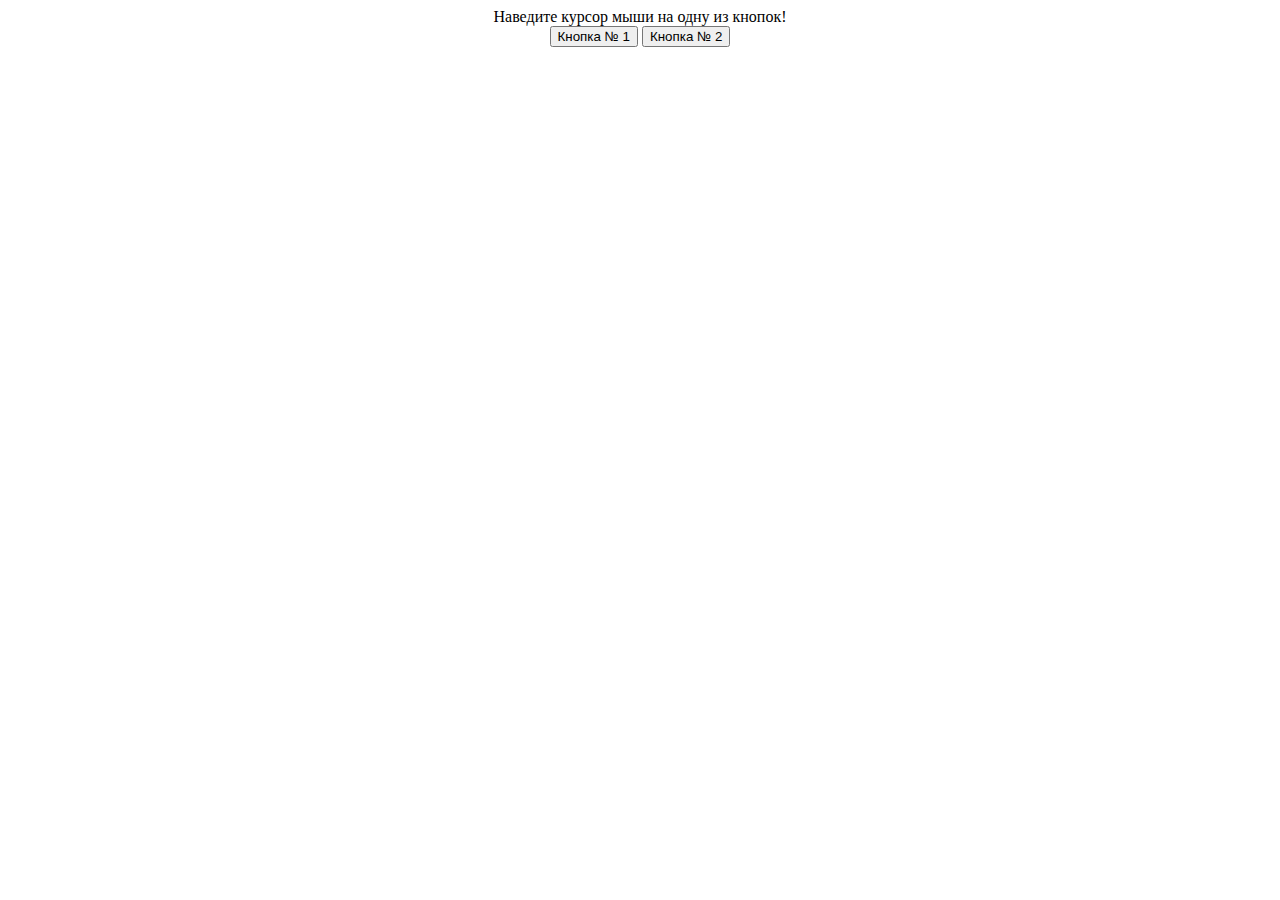
<file: 1/index.html>
<!DOCTYPE html>
<html lang="en">
    <head>
        <meta charset="UTF-8">
        <meta name="viewport" content="width=device-width, initial-scale=1.0">
        <title>Document</title>

        <style type="text/css">
            .start { color: yellow; background: black; }
        </style>
    </head>
    <body>
        <script src="java.js"></script>
    

        <script>
        //Задание №17
            var message = "Пожалуйста, нажмите на кнопку";
            alert('Привет'); //будет выведено "Привет"
        </script>


        <script type="text/javascript">
        //Задание №20
            var message = "Пожалуйста, наведите на кнопку";
            function color_button(x) {
                if ("INPUT" == event.srcElement.tagName) event.srcElement.className = x;
            }
        </script>
        <form name="primer" align="center" onmouseover="color_button('start')"
        onmouseout="color_button('')">
            Наведите курсор мыши на одну из кнопок!<br>
            <input type="button" value="Кнопка № 1">
            <input type="button" value="Кнопка № 2">
        </form>




    </body>
</html>
</file>
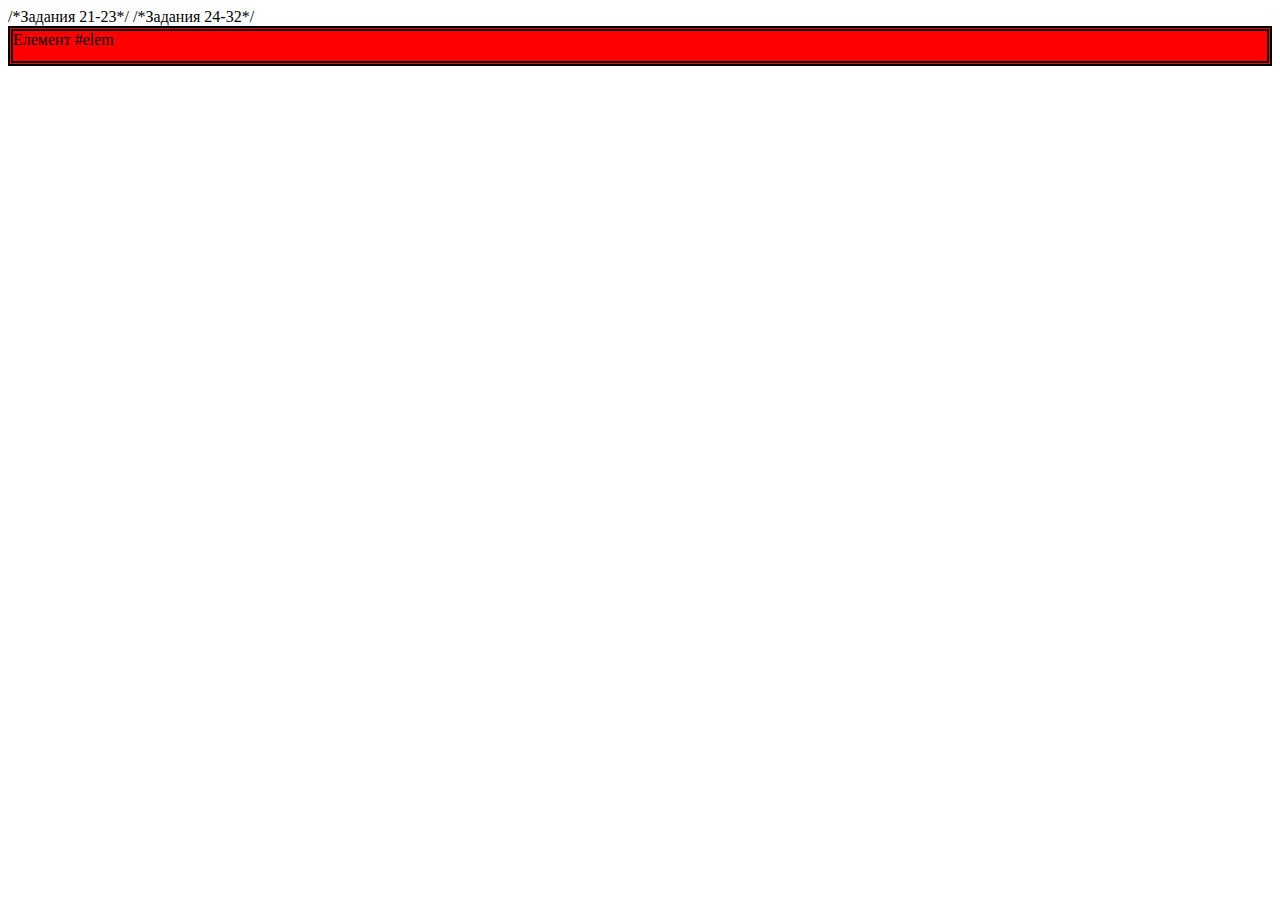
<file: 2/index.html>
<!DOCTYPE html>
<html lang="en">
    <head>
        <meta charset="UTF-8">
        <meta name="viewport" content="width=device-width, initial-scale=1.0">
        <title>Document</title>

    </head>
    <body>
        /*Задания 21-23*/
        <script src="java.js"></script>
        

        /*Задания 24-32*/
        <div id="elem" onclick="name()">Елемент #elem</div>
        <script src="java2.js"></script>

        
    </body>
</html>
</file>
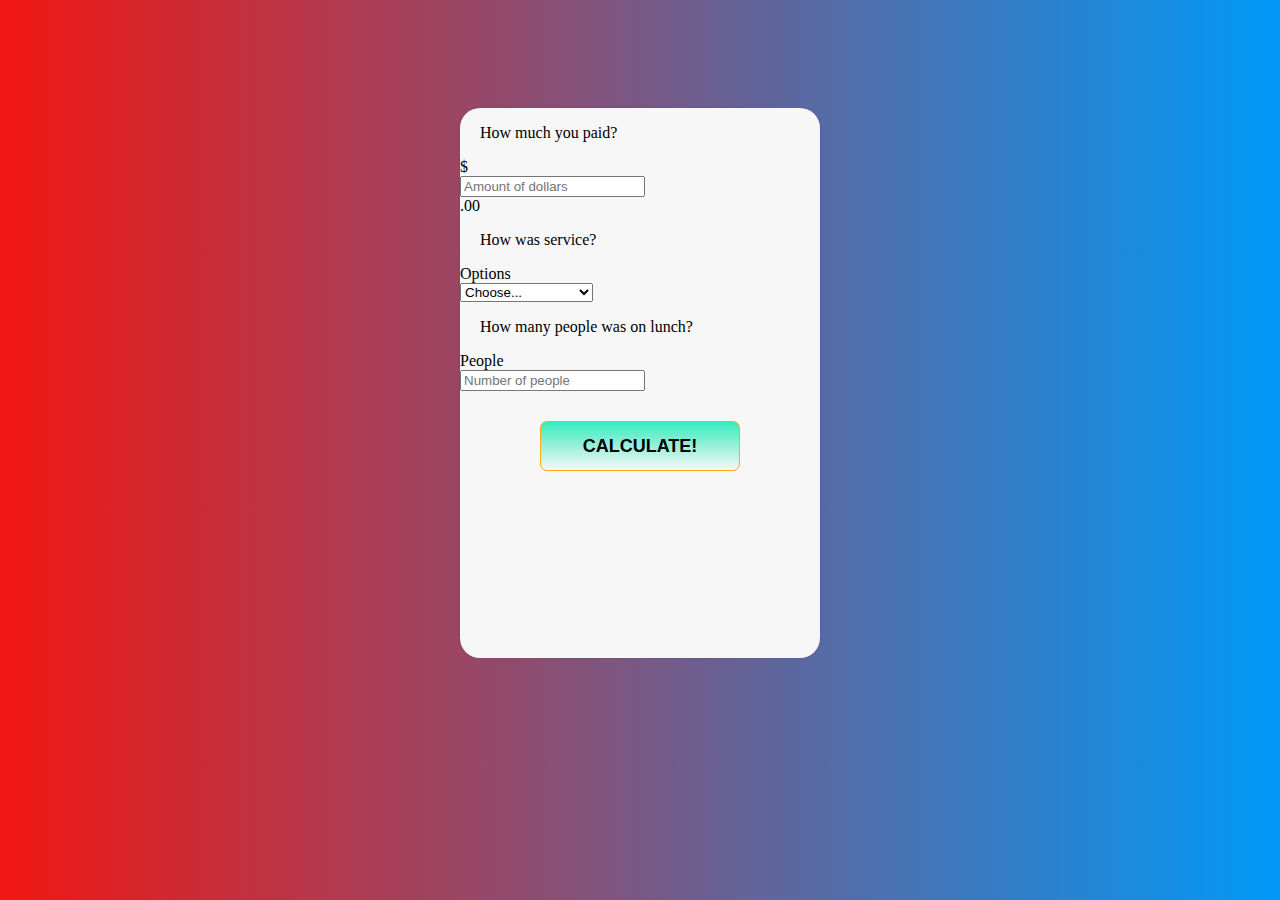
<file: Calculytor/index.html>
<!DOCTYPE html>
<html lang="en">
    <head>
        <meta charset="UTF-8" />
        <meta name="viewport" content="width=device-width, initial-scale=1.0" />
        <link rel="stylesheet" href="https://stackpath.bootstrapcdn.com/bootstrap/4.5.0/css/bootstrap.min.css" integrity="sha384-9aIt2nRpC12Uk9gS9baDl411NQApFmC26EwAOH8WgZl5MYYxFfc+NcPb1dKGj7Sk" crossorigin="anonymous">
        <link rel="stylesheet" href="calcStyle.css">
        <title>Tips Calculator</title>

    </head>

    <body>
        <div id="container">
          <div id="calculator">
          <form>
              <p>How much you paid?</p>
              <div class="input-group mb-3">
              <div class="input-group-prepend">
                <span class="input-group-text">$</span>
              </div>
                <input type="text" id="bill_count" class="form-control" placeholder="Amount of dollars">
                <div class="input-group-append">
                  <span class="input-group-text">.00</span>
                </div>
              </div>

              <p>How was service?</p>
              <div class="input-group mb-3">
                <div class="input-group-prepend">
                    <label class="input-group-text" for="service_quality">Options</label>
                </div>
                <select class="custom-select" id="service_quality">
                    <option selected>Choose...</option>
                    <option value="0.3">30&#37; &#45; Outstanding</option>
                    <option value="0.2">20&#37; &#45; Good</option>
                    <option value="0.15">15&#37; &#45; It was OK</option>
                    <option value="0.1">10&#37; &#45; Bad</option>
                    <option value="0.05">5&#37; &#45; Terrible</option>
                </select>
              </div>

              <p>How many people was on lunch?</p>
              <div class="input-group mb-3">
              <div class="input-group-prepend">
                  <span class="input-group-text">People</span>
              </div>
              <input type="text" id="people_num" class="form-control" placeholder="Number of people">
              </div>

              <button type="button" id="calculate">Calculate!</button>

          </form>
          </div>

          <div id="totalTip">
            <sup>$</sup><span id="tip">0.00</span>
            <small id="each">each</small>
          </div>
        </div>

        <script src="calc.js"></script>


    </body>
</html>
</file>
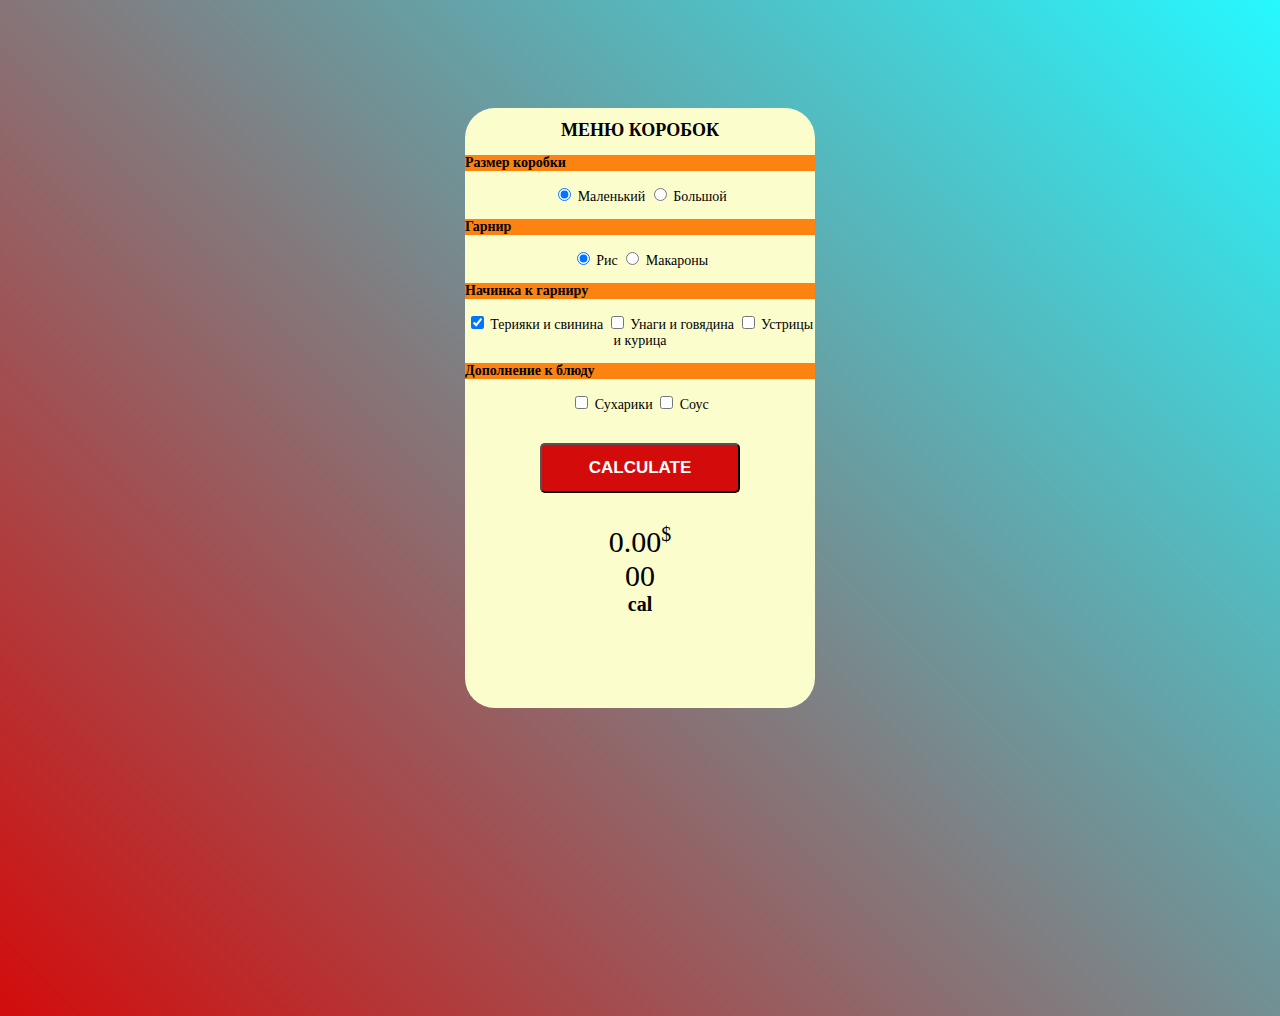
<file: Menu/index.html>
<!DOCTYPE html>
<html lang="en">
  <head>
    <meta charset="UTF-8" />
    <meta name="viewport" content="width=device-width, initial-scale=1.0" />
    <link rel="stylesheet" href="https://stackpath.bootstrapcdn.com/bootstrap/4.5.0/css/bootstrap.min.css" integrity="sha384-9aIt2nRpC12Uk9gS9baDl411NQApFmC26EwAOH8WgZl5MYYxFfc+NcPb1dKGj7Sk" crossorigin="anonymous">
    <link rel="stylesheet" href="style.css">
<body>
    <div id="container">
        <form id="form">
            <h1>Меню коробок</h1>

            <p class="fon">Размер коробки</p>
            <div class="radio_button_container">
                <input type="radio" name="size" id="small" value="small" checked>
                <label for="small">Маленький</label> 
    
                <input type="radio" name="size" id="large" value="large" >
                <label for="large">Большой</label> 
            </div>

            <p class="fon">Гарнир</p>
            <div class="garnish_container">
                <input type="radio" name="garnish" id="rice" value="rice" checked>
                <label for="rice">Рис</label>

                <input type="radio" name="garnish" id="pasta" value="pasta" >
                <label for="pasta">Макароны</label>
            </div>

            <p class="fon">Начинка к гарниру</p>
            <div class="checkbox_container">
                <input type="checkbox" name="add" id="pig" value="pig" checked>
                <label for="pig">Терияки и свинина</label>

                <input type="checkbox" name="add" id="meat" value="meat" >
                <label for="meat">Унаги и говядина</label>

                <input type="checkbox" name="add" id="chicken" value="chicken" >
                <label for="chicken">Устрицы и курица</label>
            </div>

            <p class="fon">Дополнение к блюду</p>
            <div class="checkbox_container">
                <input type="checkbox" name="add" id="bread_crumbs" value="bread_crumbs" >
                <label for="bread_crumbs">Сухарики</label>

                <input type="checkbox" name="add" id="extra_souse" value="extra_souse" >
                <label for="extra_souse">Соус</label>
            </div>

            <input type="submit" id = "calculate" value="Calculate">
        </form>

        <div id="expense">
            <span id="prise">0.00</span><sup>$</sup> <br>
            <span id="calories">00</span> <small>cal</small>
        </div>
 
    </div>

    <script src="java.js"></script>
</body>
</html>
</file>
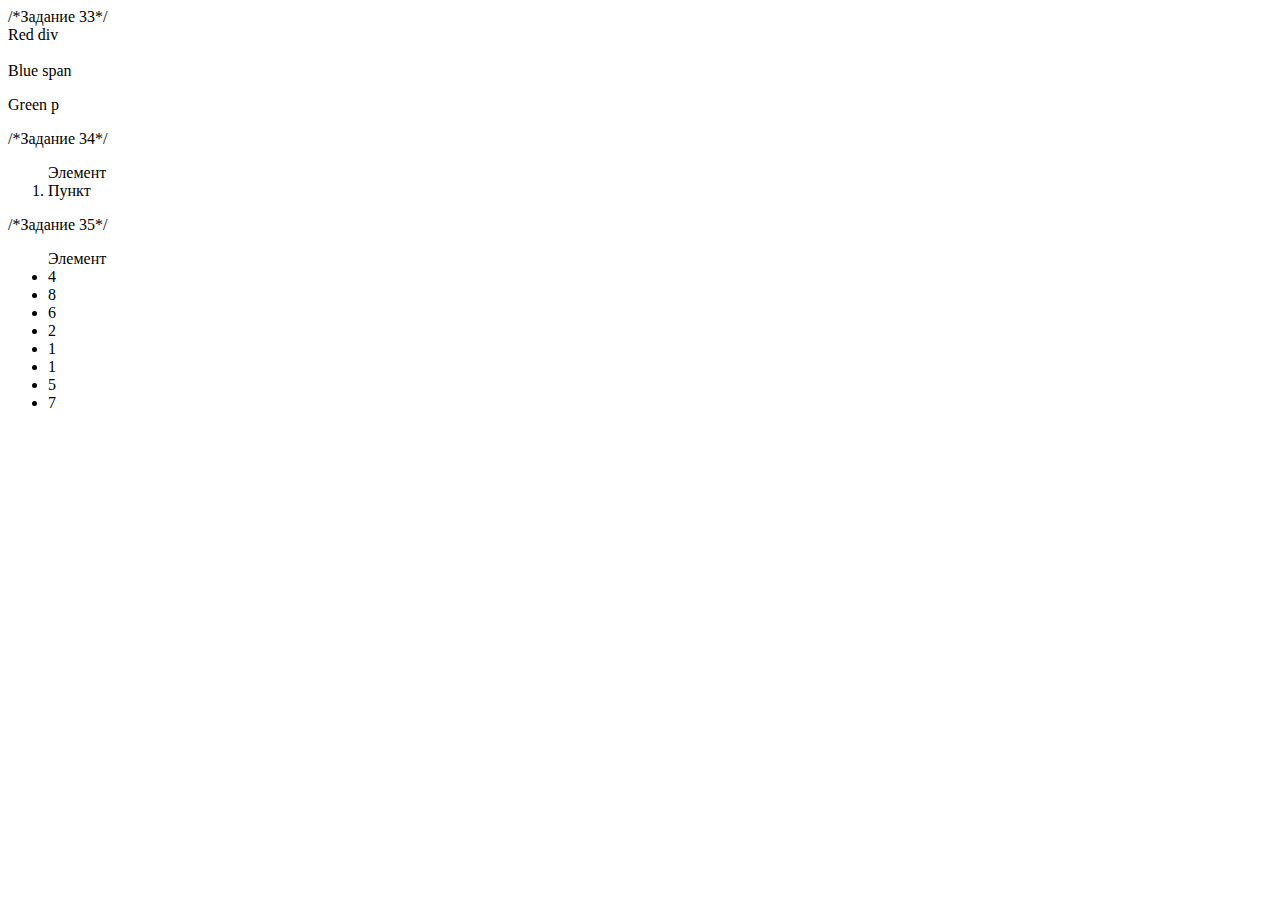
<file: 2/index2.html>
<!DOCTYPE html>
<html lang="en">
    <head>
        <meta charset="UTF-8">
        <meta name="viewport" content="width=device-width, initial-scale=1.0">
        <title>Document</title>

    </head>
    <body>
        /*Задание 33*/
        <div class="www">Red</div>
        <br><span class="www">Blue</span>
        <br><p class="www">Green</p>
        <script>
            var arr = document.getElementsByClassName('www');
            for (var i = 0; i < arr.length; i++){
                arr[i].innerHTML = arr[i].textContent + " " + arr[i].tagName.toLowerCase();
            }
        </script>


        /*Задание 34*/
        <ol>Элемент</ol>
        <script>
            var ol = document.querySelector('ol');
            var li = document.createElement('li');
            li.innerHTML = 'Пункт';
            ol.appendChild(li);
        </script>


        /*Задание 35*/
        <ul>Элемент</ul>
        <script>
            var arr=[4,8,6,2,1,1,5,7];
            var ul = document.querySelector('ul');
            for (var i = 0; i < arr.length; i++){
                var li = document.createElement('li');
                li.innerHTML = arr[i];
                ul.appendChild(li);
            }
        </script>



    </body>
</html>
</file>
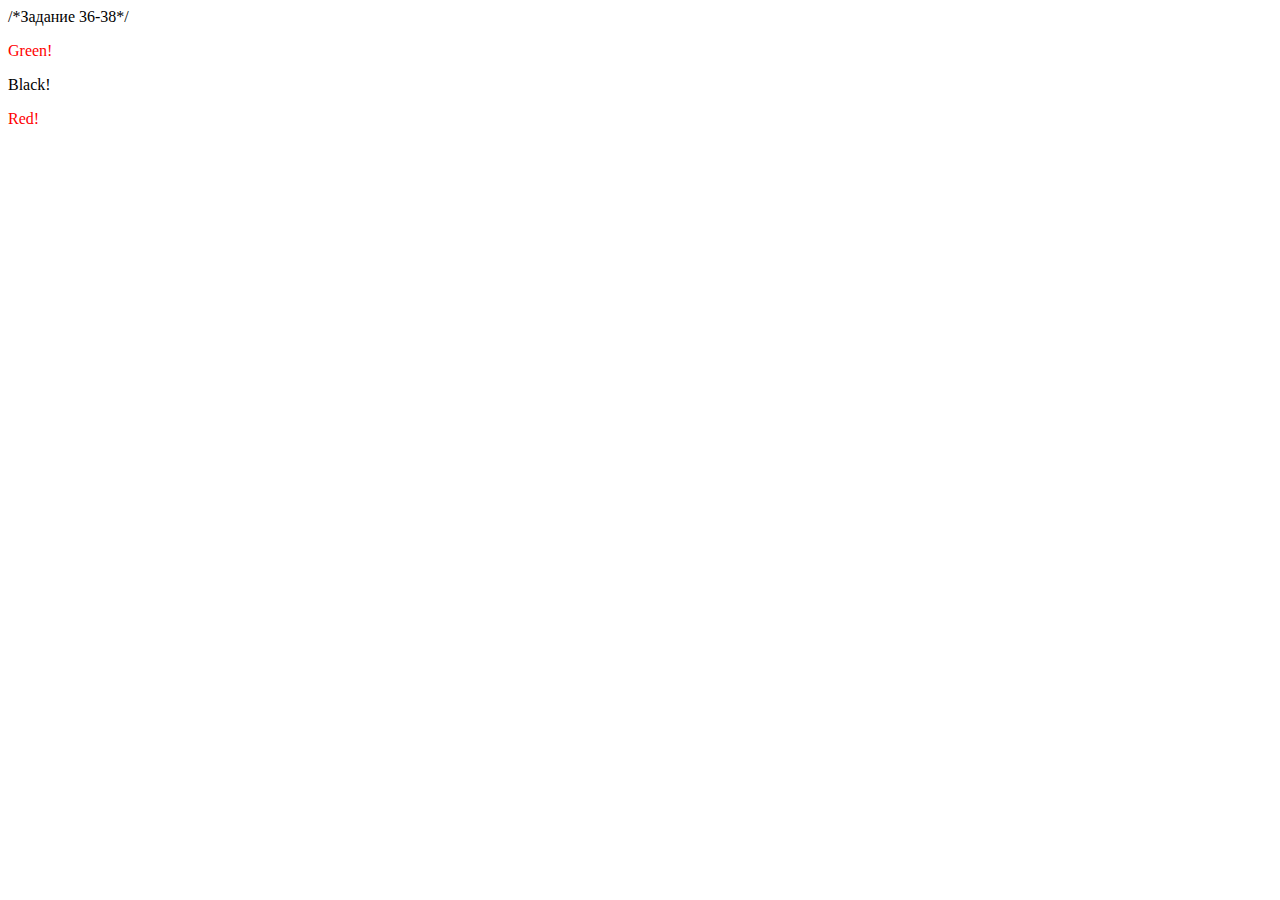
<file: 2/index3.html>
<!DOCTYPE html>
<html lang="en">
    <head>
        <meta charset="UTF-8">
        <meta name="viewport" content="width=device-width, initial-scale=1.0">
        <title>Document</title>

    </head>
    <body>
        /*Задание 36-38*/
        <div id="elem"> 
            <p>Green</p>
            <p>Black</p>
            <p>Red</p>
        </div>

        <script>
        //№36
            var elem = document.getElementById('elem');
            var first = elem.firstElementChild;
            first.style.cssText = 'color: #ff0000;'
        </script>

        <script>
        //№37
            var elem = document.getElementById('elem');
            var last = elem.lastElementChild;
            last.style.cssText = 'color: #ff0000;'
        </script>

        <script>
        //№38
            var elem = document.getElementById('elem');
            for (var i=0; i<elem.children.length; i++){
                elem.children[i].innerHTML+='!';
            }
        </script>


    </body>
</html>
</file>
<file: Calculytor/calcStyle.css>
html {
    margin: 0;
    height: 100vh;
    width: 100vw;
}

body {
    font-family: Roboto;
    background: #8e0e00;
    background: -webkit-linear-gradient(to left, #0099f7, #f11712);
    background: linear-gradient(to left, #0099f7, #f11712);
    display: flex;
    justify-content: center;
}

#container {
    height: 550px;
    width: 360px;
    margin: 100px auto;
    background: #f7f7f7;
    box-shadow: 0 0 3px rgba(0, 0, 0, 0.1);
    border-radius: 20px;
    -webkit-border-radius: 20px;
    -moz-border-radius: 20px;
}

h1 {
    background: #1f030c;
    color: white;
    margin: 0;
    padding: 10px 100px;
    text-transform: uppercase;
    font-size: 18px;
    font-weight: normal;
    border-top-left-radius: 20px;
    border-top-right-radius: 20px;
}

p {
    padding-left: 20px;
}

button {
    text-transform: uppercase;
    font-weight: bold;
    display: block;
    margin: 30px auto;
    background: #1d1517;
    border-radius: 7px;
    border: 1px solid rgb(250,172,17);
    width: 200px;
    height: 50px;
    font-size: 18px;
    color: black;
    background:linear-gradient(rgb(55, 235, 190), transparent);
    box-shadow: inset 0 -2px 1px rgba(0,0,0,0), inset 0 1px 2px rgba(0,0,0,0), inset 0 0 0 60px rgba(255,255,0,0);
}

button:hover {
    /*background: #;*/
    box-shadow: inset 0 -1px 1px rgba(0,0,0,0), inset 0 1px 2px rgba(0,0,0,0), inset 0 0 0 60px rgba(255, 130, 13, 0.5);
}

button:active {
    position: relative;
    top: 1px;
    border-color: rgb(231, 96, 6);
}

#totalTip {
    font-size: 30px;
    margin-top: 5px;
    text-align: center;
}

#totalTip:before {
    content: "Tip amount";
    font-size: 20px;
    font-weight: bold;
    display: block;
    text-transform: uppercase;
}

#totalTip sup {
    font-size: 20px;
    top: -18px;
}

#totalTip small {
    font-size: 20px;
    font-weight: bold;
    display: block;
}
</file>
<file: Menu/style.css>
body {
height: 1000px;
background: -webkit-linear-gradient(45deg, #d30c0c, #26f8ff);
display: flex;
justify-content: center;
}
#container {
    height: 600px;
    width: 350px;
    margin: 100px auto;
    background: #fbfdcc;
    border-radius: 3px;
    -webkit-border-radius: 30px;
    -moz-border-radius: 30px;
    font-family:COMIC SANS MS;
    font-size: 14px;
    text-align: center;

}
h1{
color: rgb(0, 0, 0);
text-transform: uppercase;
font-size: 18px;
font-family:COMIC SANS MS;
text-align: center;
}
.fon {
background-color: #fd8311;
font-weight: bold;
font-family:COMIC SANS MS;
text-align: left;
}
#calculate {
text-transform: uppercase;
font-weight: bold;
display: block;
margin: 30px auto;
background: #d30b0b;
border-radius: 5px;
width: 200px;
height: 50px;
font-size: 17px;
color: white;
}

#calculate:hover {
background: #9f5eaf;
border-bottom-color: #111;
}

#calculate:active {
position: relative;
top: 1px;
}
#expense{
font-size: 30px;
margin-top: 5px;
text-align: center;
}



#expense sup {
font-size: 20px;
top: -18px;
}
#expense small {
font-size: 20px;
font-weight: bold;
display: block;
}
</file>
